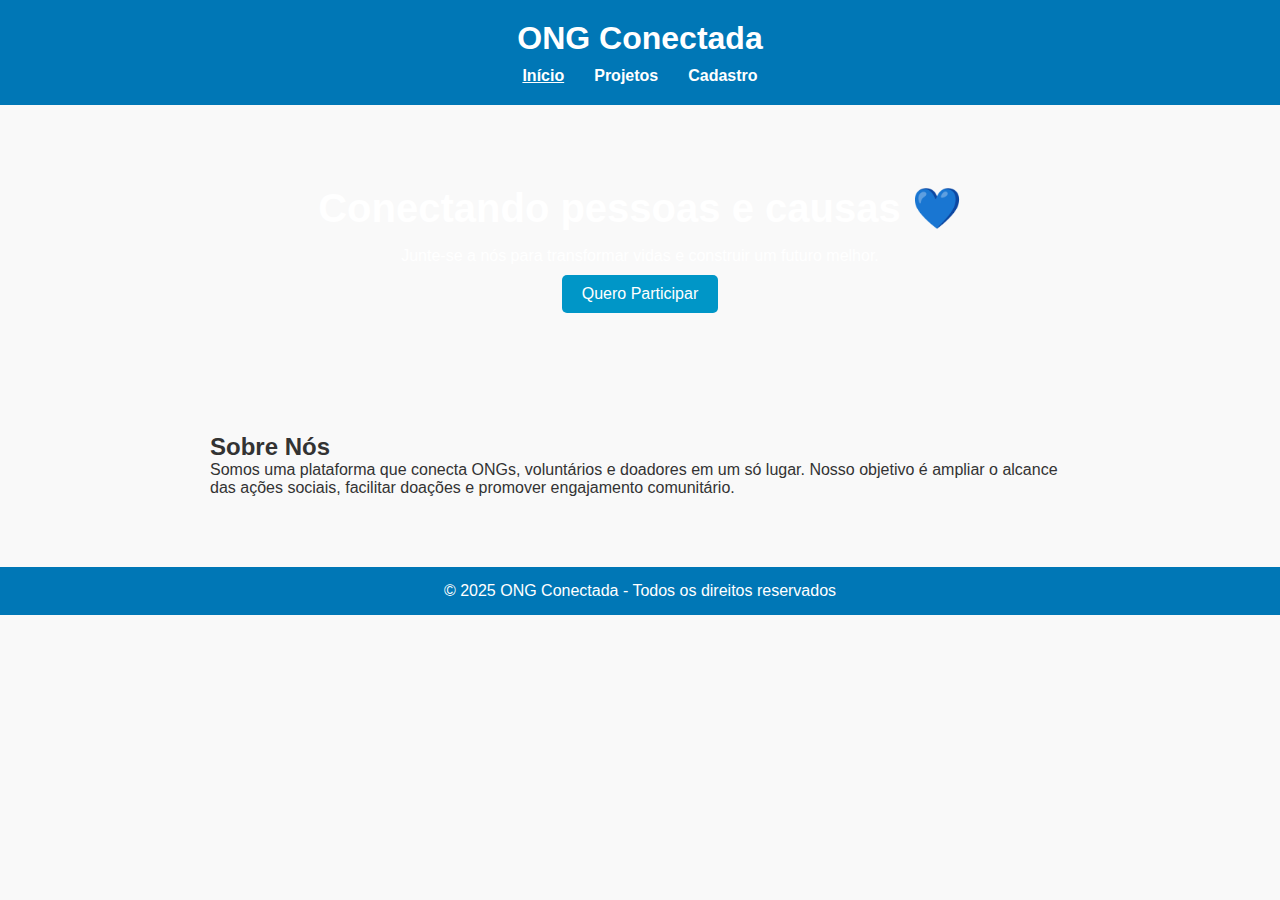
<file: index.html>
<!DOCTYPE html>
<html lang="pt-BR">
<head>
  <meta charset="UTF-8">
  <title>ONG Conectada - Início</title>
  <link rel="stylesheet" href="style.css">
  <script src="script.js" defer></script>
</head>
<body>
  <header>
    <h1>ONG Conectada</h1>
    <nav>
      <ul>
        <li><a href="index.html" class="ativo">Início</a></li>
        <li><a href="projetos.html">Projetos</a></li>
        <li><a href="cadastro.html">Cadastro</a></li>
      </ul>
    </nav>
  </header>

  <section class="hero">
    <h2>Conectando pessoas e causas 💙</h2>
    <p>Junte-se a nós para transformar vidas e construir um futuro melhor.</p>
    <a href="cadastro.html" class="botao">Quero Participar</a>
  </section>

  <section class="sobre">
    <h2>Sobre Nós</h2>
    <p>
      Somos uma plataforma que conecta ONGs, voluntários e doadores em um só lugar. 
      Nosso objetivo é ampliar o alcance das ações sociais, facilitar doações e promover engajamento comunitário.
    </p>
  </section>

  <footer>
    <p>© 2025 ONG Conectada - Todos os direitos reservados</p>
  </footer>
</body>
</html>
</file>
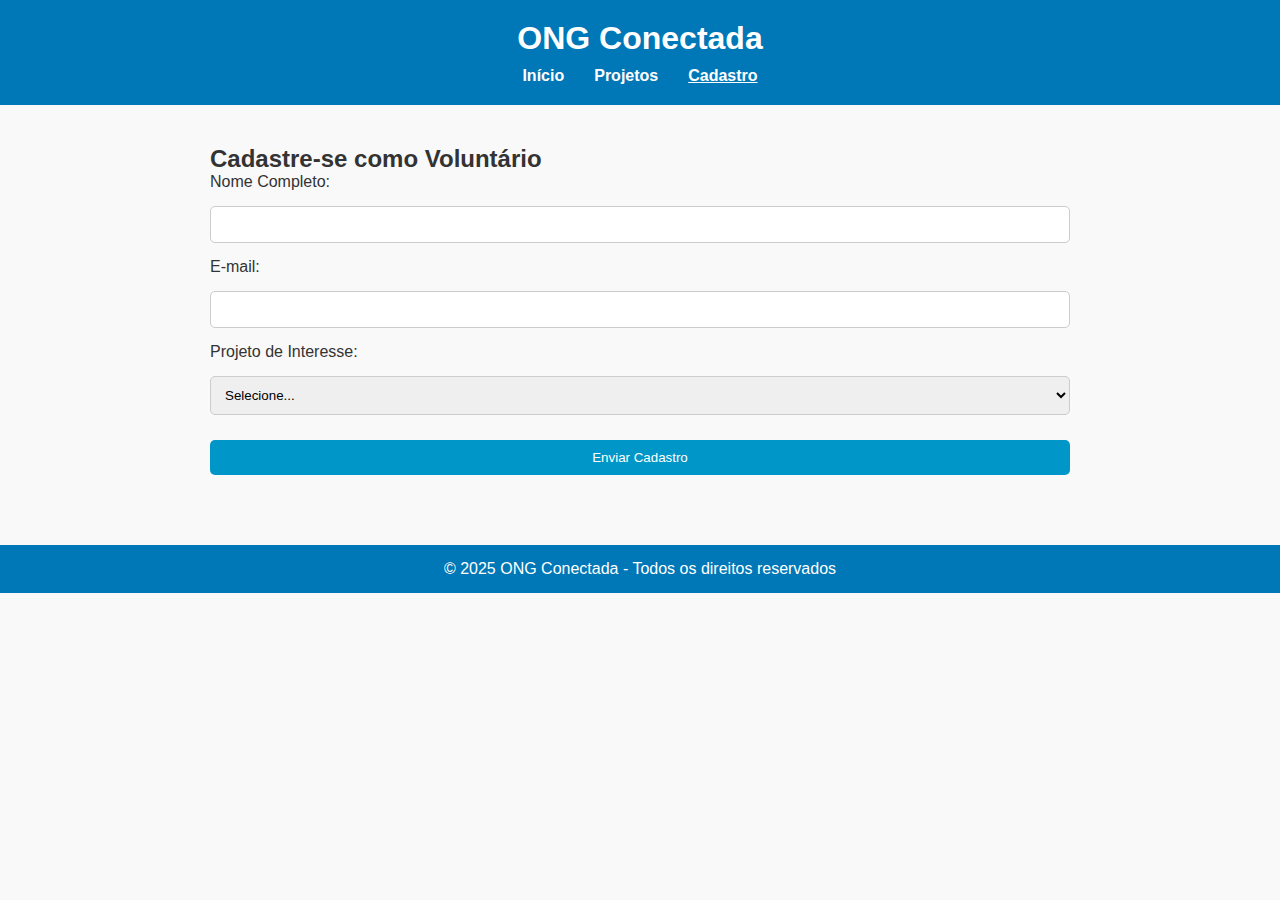
<file: cadastro.html>
<!DOCTYPE html>
<html lang="pt-BR">
<head>
  <meta charset="UTF-8">
  <title>ONG Conectada - Cadastro</title>
  <link rel="stylesheet" href="style.css">
  <script src="script.js" defer></script>
</head>
<body>
  <header>
    <h1>ONG Conectada</h1>
    <nav>
      <ul>
        <li><a href="index.html">Início</a></li>
        <li><a href="projetos.html">Projetos</a></li>
        <li><a href="cadastro.html" class="ativo">Cadastro</a></li>
      </ul>
    </nav>
  </header>

  <section class="cadastro">
    <h2>Cadastre-se como Voluntário</h2>
    <form onsubmit="return enviarFormulario()">
      <label for="nome">Nome Completo:</label>
      <input type="text" id="nome" required>

      <label for="email">E-mail:</label>
      <input type="email" id="email" required>

      <label for="projeto">Projeto de Interesse:</label>
      <select id="projeto" required>
        <option value="">Selecione...</option>
        <option value="educacao">Educação para Todos</option>
        <option value="fome">Combate à Fome</option>
        <option value="acolhimento">Acolhimento e Esperança</option>
      </select>

      <button type="submit" class="botao">Enviar Cadastro</button>
    </form>
    <p id="mensagem"></p>
  </section>

  <footer>
    <p>© 2025 ONG Conectada - Todos os direitos reservados</p>
  </footer>
</body>
</html>
</file>
<file: style.css>
* {
  box-sizing: border-box;
  margin: 0;
  padding: 0;
  font-family: Arial, Helvetica, sans-serif;
}

body {
  background: #f9f9f9;
  color: #333;
}

header {
  background: #0077b6;
  color: #fff;
  padding: 20px;
  text-align: center;
}

nav ul {
  list-style: none;
  display: flex;
  justify-content: center;
  margin-top: 10px;
}

nav ul li {
  margin: 0 15px;
}

nav ul li a {
  color: #fff;
  text-decoration: none;
  font-weight: bold;
}

nav ul li a.ativo,
nav ul li a:hover {
  text-decoration: underline;
}

.hero {
  background: url('https://images.unsplash.com/photo-1526256262350-7da7584cf5eb?auto=format&fit=crop&w=1200&q=80') center/cover no-repeat;
  padding: 80px 20px;
  text-align: center;
  color: #fff;
}

.hero h2 {
  font-size: 2.5em;
  margin-bottom: 15px;
}

.botao {
  background: #0096c7;
  color: white;
  padding: 10px 20px;
  border: none;
  text-decoration: none;
  display: inline-block;
  margin-top: 10px;
  border-radius: 5px;
}

.botao:hover {
  background: #023e8a;
}

.sobre, .cadastro, .projetos {
  padding: 40px 20px;
  max-width: 900px;
  margin: 0 auto;
}

.galeria {
  display: grid;
  grid-template-columns: repeat(auto-fit, minmax(250px, 1fr));
  gap: 20px;
  margin-top: 30px;
}

.card {
  background: white;
  border-radius: 10px;
  box-shadow: 0 2px 5px rgba(0,0,0,0.1);
  overflow: hidden;
  text-align: center;
}

.card img {
  width: 100%;
  height: 180px;
  object-fit: cover;
}

.card h3 {
  margin: 10px 0;
  color: #0077b6;
}

.card p {
  padding: 0 15px 15px;
}

form {
  display: flex;
  flex-direction: column;
  gap: 15px;
}

input, select {
  padding: 10px;
  border: 1px solid #ccc;
  border-radius: 5px;
}

footer {
  background: #0077b6;
  color: white;
  text-align: center;
  padding: 15px;
  margin-top: 30px;
}
</file>
